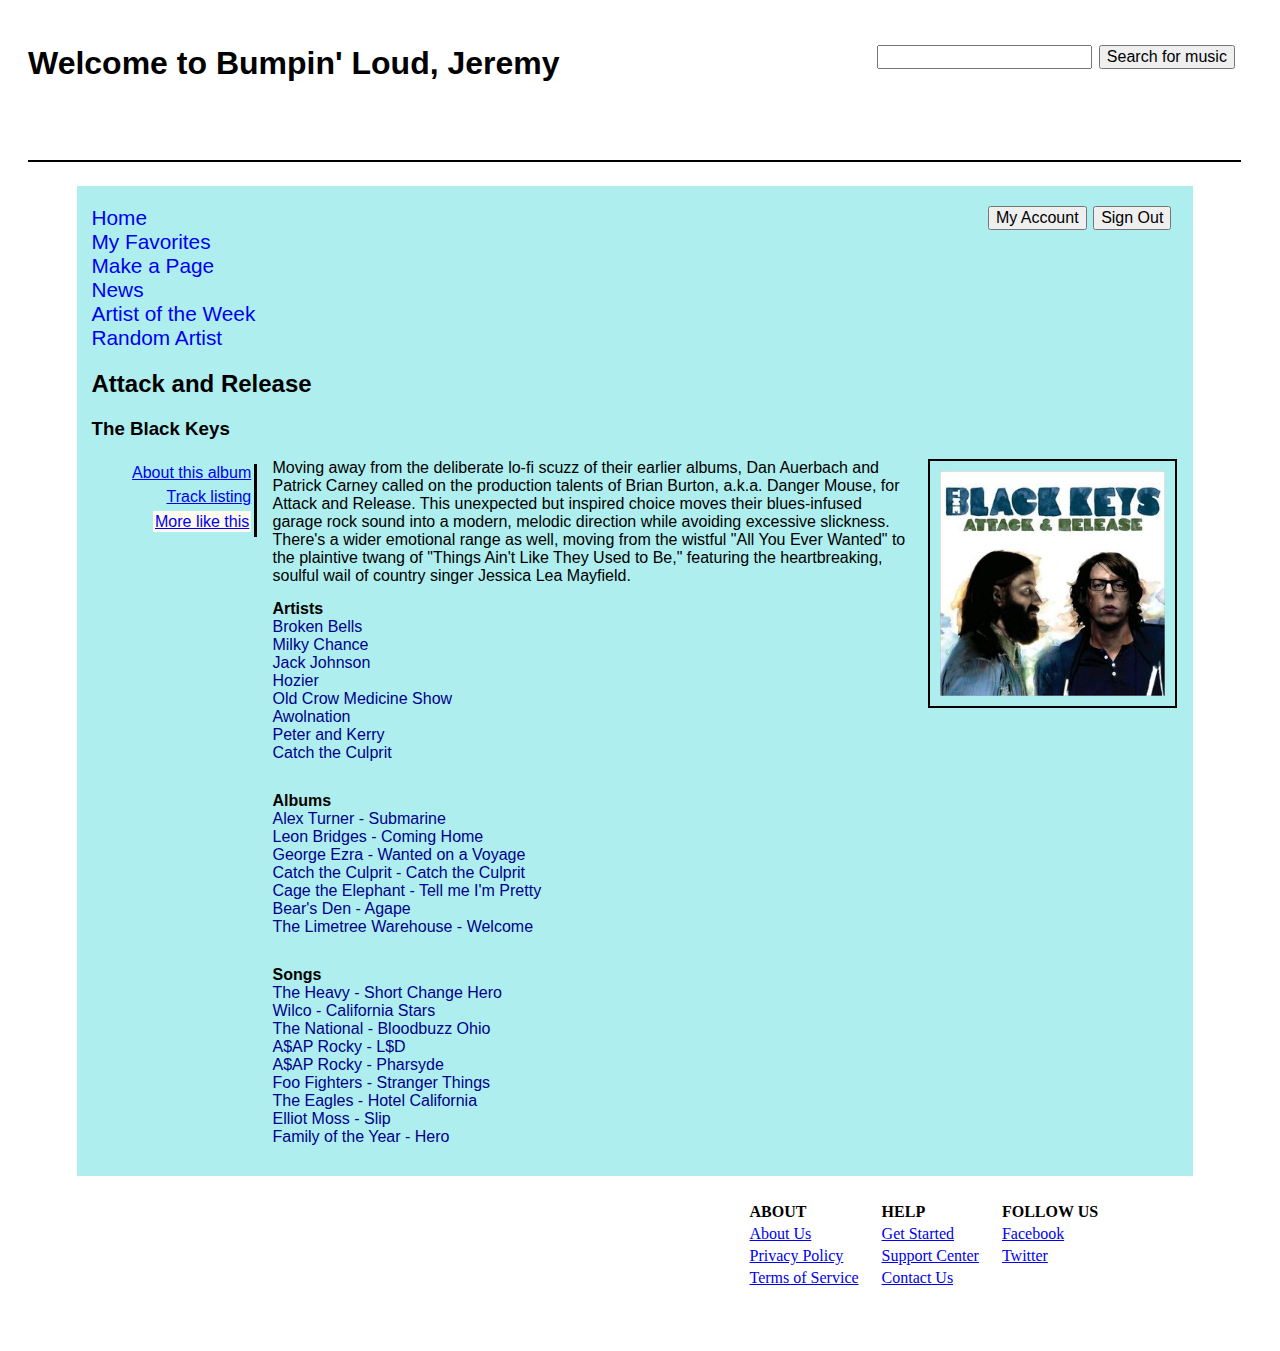
<file: page1.html>
<!DOCTYPE html>
<html lang="en">
	<head>
		<meta charset="utf-8">
		<title>Bumpin' Loud</title>
		<script src="https://ajax.googleapis.com/ajax/libs/jquery/2.2.0/jquery.min.js"></script>
		<link rel="stylesheet" type="text/css" href="styles.css"/>
		<script type="text/javascript" src="scripts.js"></script>
	</head>


	<body>

		<div id="wrapper">

			<div id="header">
				<h1 id="title">Welcome to Bumpin' Loud, Jeremy</h1>

				<div id="search">
					<input type="text" />
					<input type="submit" value="Search for music" />
				</div>
			</div>

			<div id="main">
				<ul id="nav">
					<li><a href="page2.html">Home</a></li>
					<li><a href="page3.html">My Favorites</a></li>
					<li><a href="#">Make a Page</a></li>
					<li><a href="#">News</a></li>
					<li><a href="#">Artist of the Week</a></li>
					<li><a href="#">Random Artist</a></li>
				</ul>

				<div id="trButtons">
					<input id="signout" type="button" name="sign out" value="Sign Out" />
					<input id="account" type="button" name="my account" value="My Account" />
				</div>

				<h2>Attack and Release</h2>
				<h3>The Black Keys</h3>

				<div id="pic">
					<img id="albumCover" src="img/attack%20and%20release.jpg" alt="Attack and Release Album Cover">
				</div>

				<ul id="itemNav">
					<li><a href="#">About this album</a></li>
					<li><a href="#">Track listing</a></li>
					<li><a href="#" class="selected">More like this</a></li>
				</ul>

				<div id="item">
					<p> Moving away from the deliberate lo-fi scuzz of their earlier albums, Dan Auerbach and Patrick Carney called on the production talents of Brian Burton, a.k.a. Danger Mouse, for Attack and Release. This unexpected but inspired choice moves their blues-infused garage rock sound into a modern, melodic direction while avoiding excessive slickness. There's a wider emotional range as well, moving from the wistful "All You Ever Wanted" to the plaintive twang of "Things Ain't Like They Used to Be," featuring the heartbreaking, soulful wail of country singer Jessica Lea Mayfield.</p>

					<ul id="artists">
						<li><strong>Artists</strong></li>
						<li><a href="#">Broken Bells</a></li>
						<li><a href="#">Milky Chance</a></li>
						<li><a href="#">Jack Johnson</a></li>
						<li><a href="#">Hozier</a></li>
						<li><a href="#">Old Crow Medicine Show</a></li>
						<li><a href="#">Awolnation</a></li>
						<li><a href="#">Peter and Kerry</a></li>
						<li><a href="#">Catch the Culprit</a></li>
					</ul>

					<ul id="albums">
						<li><strong>Albums</strong></li>
						<li><a href="#">Alex Turner - Submarine</a></li>
						<li><a href="#">Leon Bridges - Coming Home</a></li>
						<li><a href="#">George Ezra - Wanted on a Voyage</a></li>
						<li><a href="#">Catch the Culprit - Catch the Culprit</a></li>
						<li><a href="#">Cage the Elephant - Tell me I'm Pretty</a></li>
						<li><a href="#">Bear's Den - Agape</a></li>
						<li><a href="#">The Limetree Warehouse - Welcome</a></li>
					</ul>

					<ul id="songs">
						<li><strong>Songs</strong></li>
						<li><a href="#">The Heavy - Short Change Hero</a></li>
						<li><a href="#">Wilco - California Stars</a></li>
						<li><a href="#">The National - Bloodbuzz Ohio</a></li>
						<li><a href="#">A$AP Rocky - L$D</a></li>
						<li><a href="#">A$AP Rocky - Pharsyde</a></li>
						<li><a href="#">Foo Fighters - Stranger Things</a></li>
						<li><a href="#">The Eagles - Hotel California</a></li>
						<li><a href="#">Elliot Moss - Slip</a></li>
						<li><a href="#">Family of the Year - Hero</a></li>
					</ul>
				</div>

				<br class="spacer">
				
			</div>

			<div id="footer">
				<table id="footerTable">
					<tr>
						<th>ABOUT</th>
						<th>HELP</th>
						<th>FOLLOW US</th>
					</tr>
					<tr>
						<td><a href="#">About Us</a></td>
						<td><a href="#">Get Started</a></td>
						<td><a href="#">Facebook</a></td>
					</tr>
					<tr>
						<td><a href="#">Privacy Policy</a></td>
						<td><a href="#">Support Center</a></td>
						<td><a href="#">Twitter</a></td>
					</tr>
					<tr>
						<td><a href="#">Terms of Service</a></td>
						<td><a href="#">Contact Us</a></td>
						<td> </td>
					</tr>
				</table>
			</div>
		</div>
	</body>
</html>
</file>
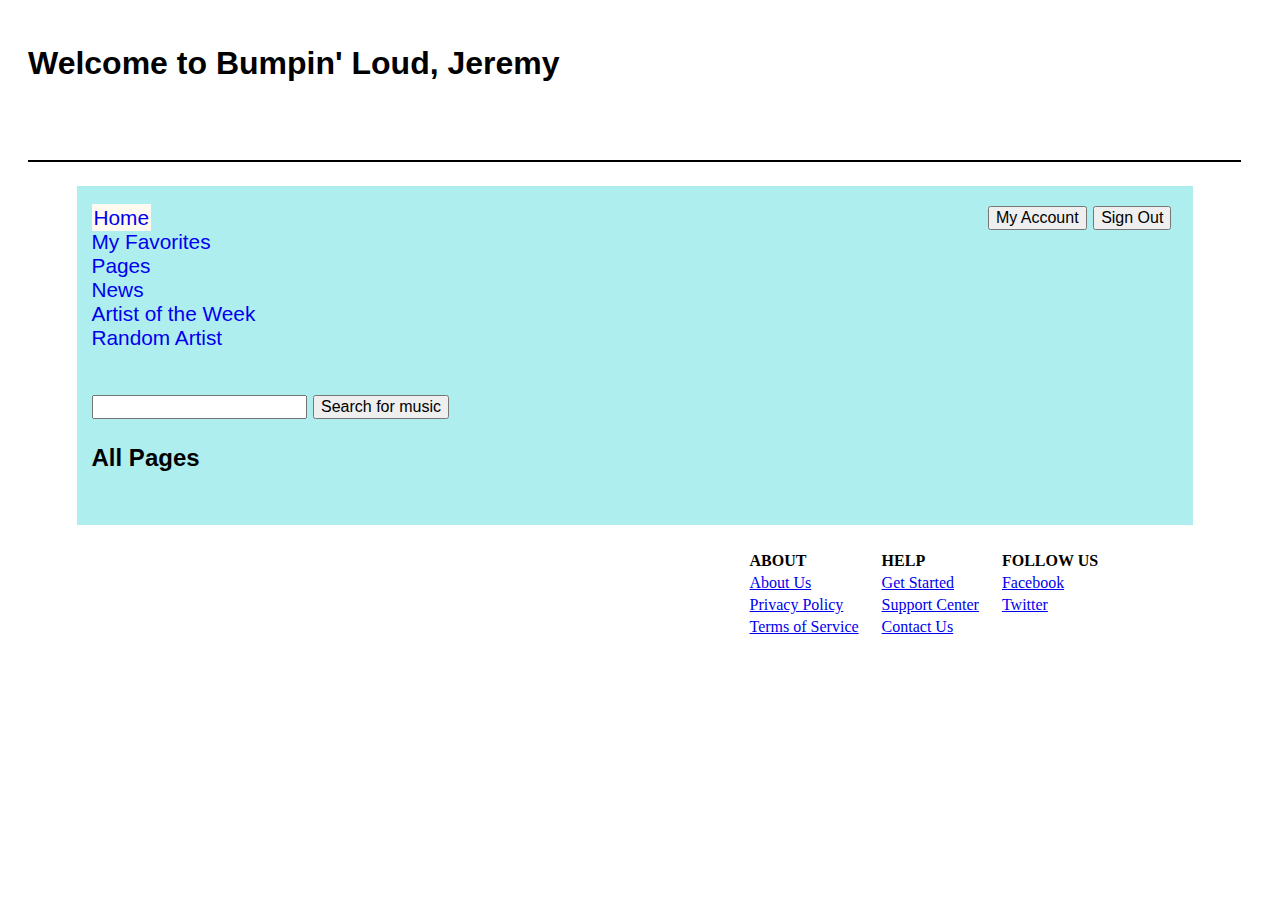
<file: pages.html>
<!DOCTYPE html>
<html lang="en">
	<head>
		<meta charset="utf-8">
		<title>Bumpin' Loud</title>
		<script src="https://ajax.googleapis.com/ajax/libs/jquery/2.2.0/jquery.min.js"></script>
		<link rel="stylesheet" type="text/css" href="styles.css"/>
		<script type="text/javascript" src="scripts.js"></script>
	</head>


	<body>

		<div id="wrapper">

			<div id="header">
				<h1 id="title">Welcome to Bumpin' Loud, Jeremy</h1>
			</div>

			<div id="main">
				<ul id="nav">
					<li><a href="#" class="selected">Home</a></li>
					<li><a href="page3.html">My Favorites</a></li>
					<li><a href="#">Pages</a></li>
					<li><a href="#">News</a></li>
					<li><a href="#">Artist of the Week</a></li>
					<li><a href="#">Random Artist</a></li>
				</ul>

				<div id="trButtons">
					<input type="button" id="signout" name="sign out" value="Sign Out" />
					<input type="button" id="account" name="my account" value="My Account" />
				</div>

				<div id="search2">
					<input type="text" />
					<input type="submit" value="Search for music" />
				</div>

				<h2>All Pages</h2>

				<br class="spacer">	
			</div>

			<div id="footer">
				<table id="footerTable">
					<tr>
						<th>ABOUT</th>
						<th>HELP</th>
						<th>FOLLOW US</th>
					</tr>
					<tr>
						<td><a href="#">About Us</a></td>
						<td><a href="#">Get Started</a></td>
						<td><a href="#">Facebook</a></td>
					</tr>
					<tr>
						<td><a href="#">Privacy Policy</a></td>
						<td><a href="#">Support Center</a></td>
						<td><a href="#">Twitter</a></td>
					</tr>
					<tr>
						<td><a href="#">Terms of Service</a></td>
						<td><a href="#">Contact Us</a></td>
						<td> </td>
					</tr>
				</table>
			</div>
		</div>
	</body>
</html>
</file>
<file: styles.css>
body {
	color: black;
	font-family: sans-serif;
}

h1 {
	margin-top: 25px;
	width: 70%;
	float: left;
	font-size: 2em;
}

div#search {
	float: right;
	width: 30%;
	margin-top: 25px;
}

div#search>input, div#search2>input {
	margin-right: 2px;
	font-size: 1em;
}

div#search2 {
	float: left;
	width: 90%;
	margin: 25px 0 25px 0;
}


div#main {
	padding: 15px;
	margin: 2% 4% 2% 4%;
	background-color: #AFEEEE;
	height: 100%;
}

ul#nav {
	width: 70%;
	float: left;
	padding: 0px;
	margin: 5px 0 20px 0;
}

.spacer {
	clear: both;
}

@media all and (min-width: 1300px) {
	ul#nav>li {
		display: inline;
		margin-right: 2%
	}
}

ul#nav>li a:link {
	font-size: 1.3em;
	text-decoration: none;
}

ul#nav>li a:hover {
	text-decoration: underline;
}

ul#nav>li>a.selected, ul#itemNav>li>a.selected, ul#itemNav3>li>a.selected {
	background-color: #fffaf0;
	padding: 2px;
	text-decoration: bold;
}

div#trButtons {
	width: 30%;
	float: right;
	margin: 5px 0 20px 0;
}

div#trButtons>input {
	font-size: 1em;
	float: right;
	margin-right: 2%;
}

h2, h3 {
	clear: left;
}

a.covers>img:hover{
		border-style: solid;
		width: 240px;
		height: 240px;
		margin-bottom: 4px;
	}

div#item {
		float: left;
		width: 60%;
	}

ul#itemNav3 {
	width: 10%;
	float: left;
	padding: 0px;
	margin: 5px 0 20px 0;
	border-right-style: solid;
	height: 100%
}

@media all and (min-width: 990px) {

	ul#itemNav {
		width: 15%;
		float: left;
		padding: 0px;
		margin: 5px 0 20px 0;
		border-right-style: solid;
	}

	div#pic {
		float: right;
		width: 23%;
		height: 20%;
	}
}

ul#albums, ul#artists, ul#songs {
		clear: both;
		width: 95%;
	}

@media all and (max-width: 989px)  and (min-width: 768px) {

	ul#itemNav {
		width: 20%;
		float: left;
		padding: 0px;
		margin: 5px 0 20px 0;
		border-right-style: solid;
		clear: both;
	}

	div#pic {
		float: left;
		width: 300px;
		margin-bottom: 20px;
	}
}

th,td,tr {
	text-align: left;
	padding-right: 20px;
}

table#footerTable {
	font-family: Georgia, serif;
	float:right;
	margin-right: 10%;
	margin-bottom: 5%;
}

@media all and (max-width: 768px) {

	ul#itemNav {
		width: 50%;
		float: left;
		padding: 0px;
		margin: 5px 0 20px 0;
		border-right-style: solid;
		clear: both;
	}

	div#item {
		float: left;
		width: 100%;
		clear: both;
	}

	div#pic {
		float: left;
		width: 300px;
		margin-top: 20px;
	}

	div#main {
		clear: both;
		margin-top: 100px;
	}

	div#search {
		clear: both;
		width: 90%;
		margin-top: 25px;
	}

	th,td,tr {
		text-align: left;
		padding-right: 6px;
		font-size: 0.9em;
	}

	table#footerTable {
		float:right;
		margin-right: 5%;
		margin-bottom: 5%;
	}
}


ul#itemNav>li {
	float: right;
	margin-right: 2%;
	margin-bottom: 4%;
	clear: both;
}

ul#itemNav3>li {
	float: right;
	margin-right: 6%;
	margin-bottom: 4%;
	clear: both;
}

div#item>p {
	float: left;
	margin: 0 0 0 15px;
}

div#item>ul {
	float: left;
	margin: 15px;
	padding-left: 0;
}

div#item>ul>li a {
	text-decoration: none;
	color: #00008B;
}

div#item>ul>li a:hover {
	color: red;
}

ul {
	list-style-type: none;
}

img#albumCover {
	border-style: solid solid solid solid;
	padding: 10px;
	border-color: black black black black;
	border-width: 2px 2px 2px 2px;
	width: 90%;
}

div#wrapper {
	width:96%;
	margin: 20px;
}

div#header {
	width: 100%;
	height: 70px;
	border-bottom-width: 2px;
	border-bottom: 
	border-bottom-color: black;
	border-bottom-style: solid;
	padding-bottom: 70px;
}


.covers {
	margin: 0 20px 20px 0;
	display: block;
	float: left;
}
.covers img {
	width: 250px;
	height: 250px;
}

ul#itemNav {
	height: 100%;
}
</file>
